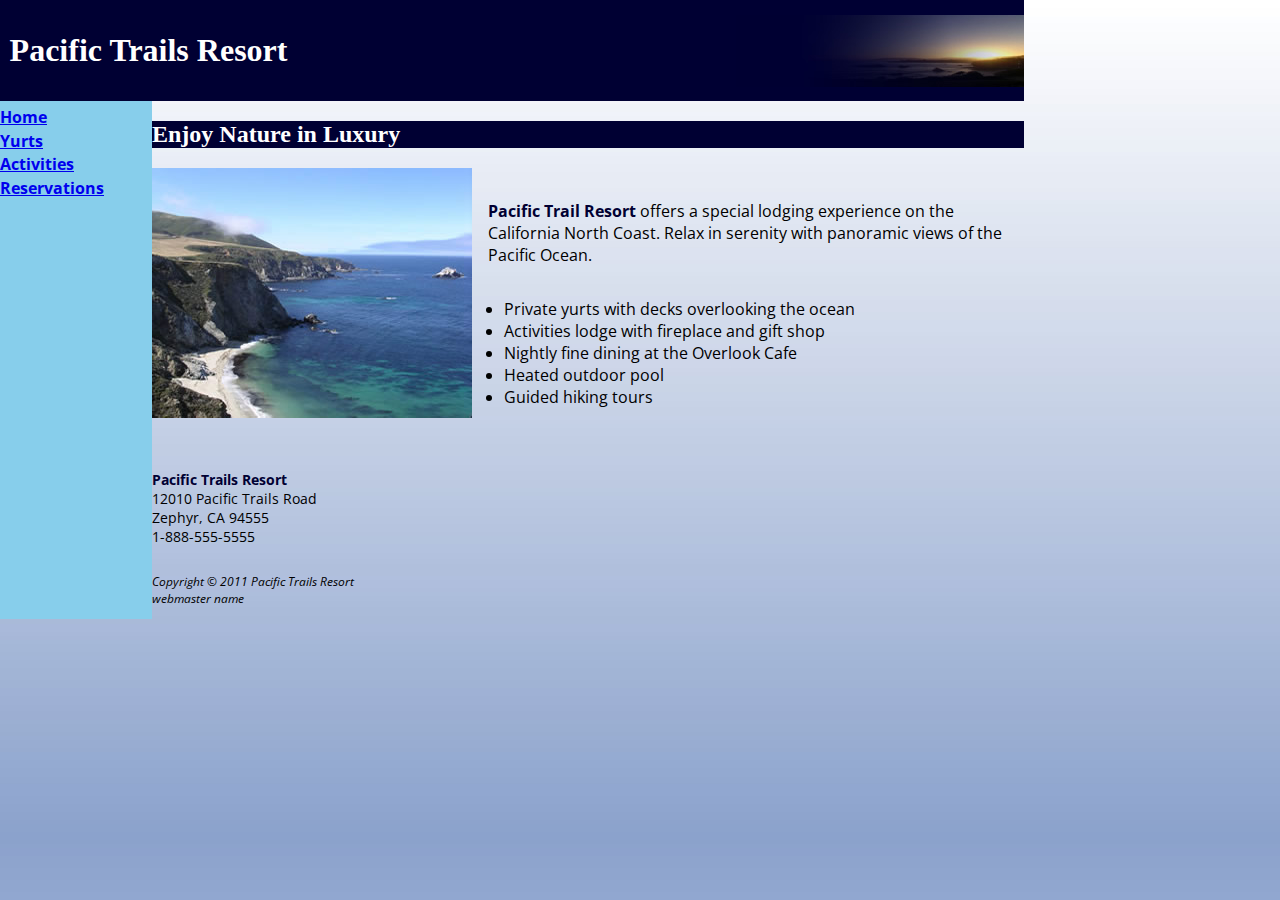
<file: index.html>
<!DOCTYPE html>
<html lang="en">

<head>
    <link rel="stylesheet" href="pacific.css">
    <link href="https://fonts.googleapis.com/css?family=Open+Sans&display=swap" rel="stylesheet">
    <title>Home</title>
</head>

<body>
    <div id="wrapper">
        <h1>Pacific Trails Resort</h1>
        <div id="nav">
            <p class="inner-nav"><strong><a href="index.html">Home</a>&nbsp;&nbsp;&nbsp;&nbsp;<a
                        href="yurts.html">Yurts</a>&nbsp;&nbsp;&nbsp;&nbsp;<a
                        href="activities.html">Activities</a>&nbsp;&nbsp;&nbsp;&nbsp;<a
                        href="reservations.html">Reservations</a></strong></p>
        </div>
        <div id="content">
            <h2>Enjoy Nature in Luxury</h2>
            <img src="coast.jpg" alt="Beach">
            <div class="right">
                <p><span>Pacific Trail Resort</span> offers a special lodging experience on the
                    California North Coast. Relax in serenity with panoramic views of the Pacific Ocean.</p>
                <ul>
                    <li>Private yurts with decks overlooking the ocean</li>
                    <li>Activities lodge with fireplace and gift shop</li>
                    <li>Nightly fine dining at the Overlook Cafe</li>
                    <li>Heated outdoor pool</li>
                    <li>Guided hiking tours</li>
                </ul>
            </div>
            <div id="contact">
                <p><span>Pacific Trails Resort</span><br>
                    12010 Pacific Trails Road<br>
                    Zephyr, CA 94555<br>
                    1-888-555-5555</p>
            </div>
            <div id="footer">
                <p>Copyright &copy; 2011 Pacific Trails Resort<br>
                    <em>webmaster name</em></p>
            </div>
        </div>
    </div>
</body>

</html>
</file>
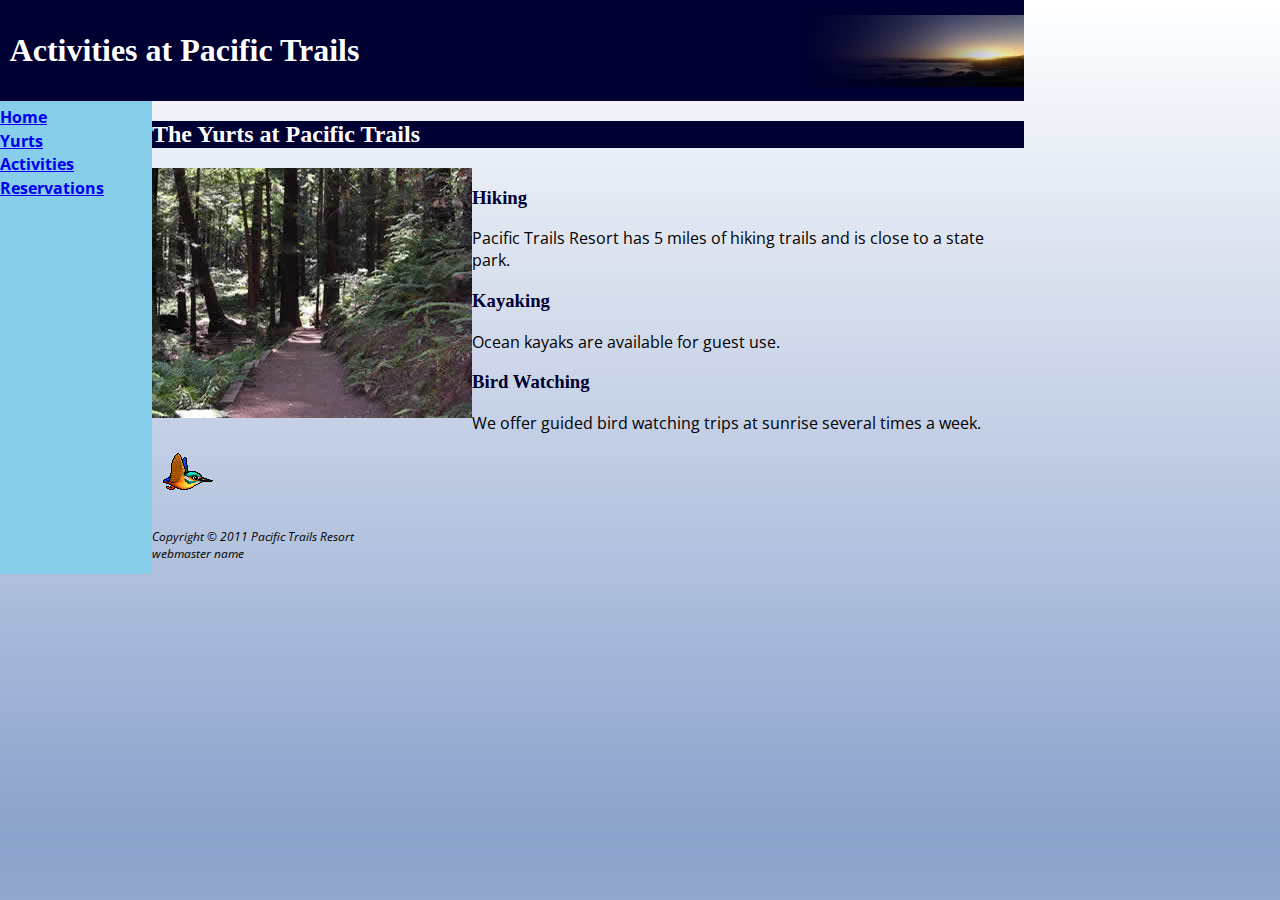
<file: activities.html>
<!DOCTYPE html>
<html lang="en">

<head>
    <link rel="stylesheet" href="pacific.css">
    <link href="https://fonts.googleapis.com/css?family=Open+Sans&display=swap" rel="stylesheet">
    <title>Activities</title>
</head>

<body>
    <div id="wrapper">
        <h1>Activities at Pacific Trails</h1>
        <div id="nav">
            <p class="inner-nav"><strong><a href="index.html">Home</a>&nbsp;&nbsp;&nbsp;&nbsp;<a
                        href="yurts.html">Yurts</a>&nbsp;&nbsp;&nbsp;&nbsp;<a
                        href="activities.html">Activities</a>&nbsp;&nbsp;&nbsp;&nbsp;<a
                        href="reservations.html">Reservations</a></strong></p>
        </div>
        <div id="content">
            <h2>The Yurts at Pacific Trails</h2>
            <img src="trail.jpg" alt="Trail">
            <div>

                <h3>Hiking</h3>
                <p>Pacific Trails Resort has 5 miles of hiking trails and is close to a state park.</p>
                <h3>Kayaking</h3>
                <p>Ocean kayaks are available for guest use.</p>
                <h3>Bird Watching</h3>
                <p>We offer guided bird watching trips at sunrise several times a week.</p>
            </div>
            <div class="bird">
                <img src="little-bird.gif" alt="Bird flying">
            </div>
            <div id="footer">
                <p>Copyright &copy; 2011 Pacific Trails Resort<br>
                    <em>webmaster name</em></p>
            </div>



</html>
</file>
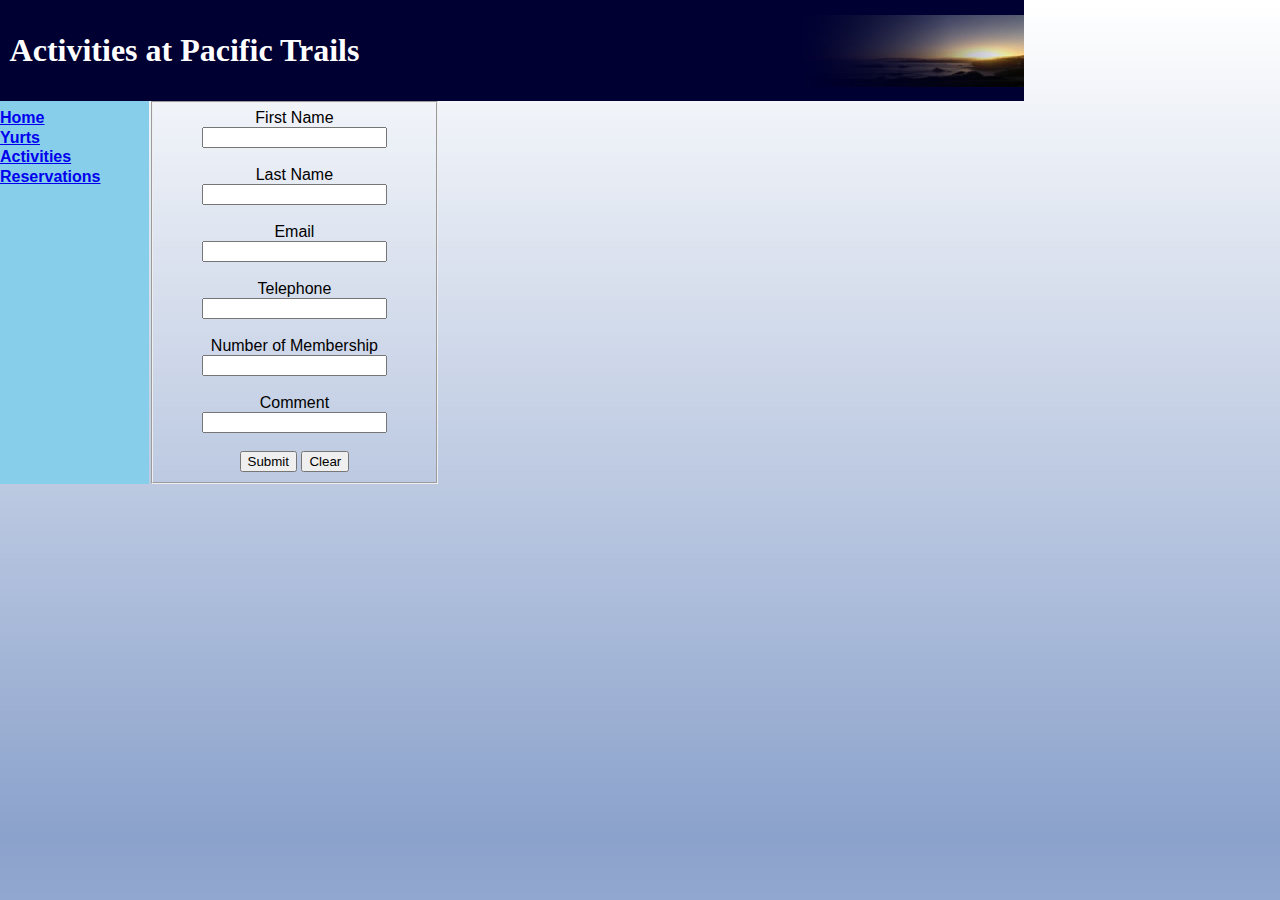
<file: reservations.html>
<!DOCTYPE html>
<html lang="en">

<head>
    <link rel="stylesheet" href="pacific.css">
    <meta charset="UTF-8">
    <meta name="viewport" content="Forms fields">
    <meta http-equiv="X-UA-Compatible" content="ie=edge">
    <title>Reservations</title>
</head>

<body>

    <div id="wrapper">
        <h1>Activities at Pacific Trails</h1>
        <div id="nav">
            <p class="inner-nav"><strong><a href="index.html">Home</a>&nbsp;&nbsp;&nbsp;&nbsp;<a
                        href="yurts.html">Yurts</a>&nbsp;&nbsp;&nbsp;&nbsp;<a
                        href="activities.html">Activities</a>&nbsp;&nbsp;&nbsp;&nbsp;<a
                        href="reservations.html">Reservations</a></strong></p>
        </div>
        <form action="contact.php">
            <fieldset id="info">
                <label for="firstname">First Name</label><br>
                <input type="text" name="firstname" id="firstname" required maxlength="15"> <br><br>
                <label for="lastname">Last Name</label><br>
                <input type="text" name="lastname" id="lastname" maxlength="25"> <br><br>
                <label for="email">Email</label><br>
                <input type="email" name="email" id="email" required> <br><br>
                <label for="phone">Telephone</label><br>
                <input type="tel" name="phone" id="phone"> <br><br>
                <label for="guests">Number of Membership</label><br>
                <input type="number" name="guests" id="guests"> <br><br>
                <label for="comment">Comment</label><br>
                <input type="text" name="comment" id="comment">
                <br><br>
                <button>Submit</button>
                <button>Clear</button>
            </fieldset>
        </form>
    </div>

</body>

</html>
</file>
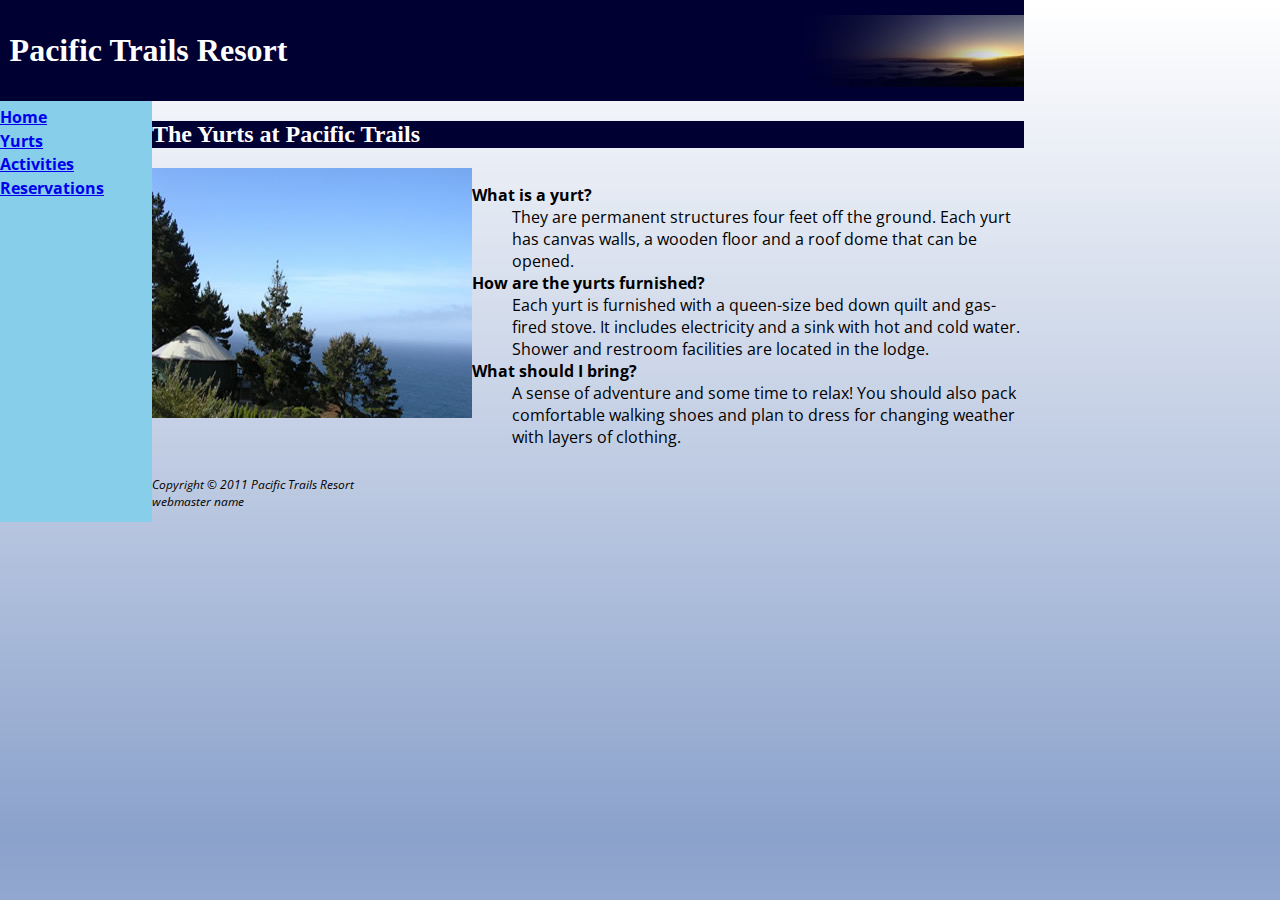
<file: yurts.html>
<!DOCTYPE html>
<html lang="en">
<head>
 <link rel="stylesheet" href="pacific.css">
 <link href="https://fonts.googleapis.com/css?family=Open+Sans&display=swap" rel="stylesheet"> 
<title>Yurts</title>
</head>
<body>
<div id="wrapper">
<h1>Pacific Trails Resort</h1>
<div id="nav">
<p class="inner-nav"><strong><a href="index.html">Home</a>&nbsp;&nbsp;&nbsp;&nbsp;<a href="yurts.html">Yurts</a>&nbsp;&nbsp;&nbsp;&nbsp;<a href="activities.html">Activities</a>&nbsp;&nbsp;&nbsp;&nbsp;<a href="reservations.html">Reservations</a></strong></p>
</div>
<div id="content">
<h2>The Yurts at Pacific Trails</h2>
<img src="yurt.jpg" alt="Hill">
<dl>
<dt><strong>What is a yurt?</strong></dt>
<dd>They are permanent structures four feet off the ground. Each yurt has canvas walls, a wooden floor and a roof dome that can be opened.</dd>
<dt><strong>How are the yurts furnished?</strong></dt>
<dd>Each yurt is furnished with a queen-size bed down quilt and gas-fired stove. It includes electricity and a sink with hot and cold water. Shower and restroom facilities are located in the lodge.</dd>
<dt><strong>What should I bring?</strong></dt>
<dd>A sense of adventure and some time to relax! You should also pack comfortable walking shoes and plan to dress for changing weather with layers of clothing.</dd>
</dl>
<div id="footer">
<p>Copyright &copy; 2011 Pacific Trails Resort<br>
<em>webmaster name</em></p>
</div>
</div>
</div>
</body>
</html>
</file>
<file: pacific.css>
#wrapper {
    width: 80%;
    min-width: 960px;
    display: grid;
    grid-template-columns: 1fr 2fr;
    grid-auto-rows: minmax(100px, auto);
    box-shadow: 10px;
}

#content {
    grid-column: 1/3;
    display: grid;
}

body {
    margin: 0;
    padding: 0;
    background-color: white;
    color: dark gray;
    background-image: url(background.jpg);
    font-family: 'Open Sans', 'Helvetica', sans-serif;
}

h1,
h2 {
    background-color: #000033;
    color: white;
    font-family: Georgia, 'Times New Roman', serif;
    text-shadow: 10px;
}

h2 {
    grid-column: 1/5;
}

div#nav {
    background-color: skyblue;
    grid-column: -4;
}

#inner-nav {
    display: grid;
    padding: 0;
    margin: 0;

}

p a {
    padding-right: 3em;
    margin: 0;
    line-height: 0.1;
    display: grid;
}

p strong {
    padding: 0;
    margin: 0;
}

p span {
    color: #000033;
    font-weight: bold;
}

h1 {
    background-image: url(sunset.jpg);
    background-position: right;
    background-repeat: no-repeat;
    grid-column: -4/3;
    padding: 1em 0.3em;
    margin: 0;
}

#contact {
    grid-column: 1;
    font-size: 90%;

}

#footer {
    font-size: 75%;
    font-style: italic;
    grid-column: 1;
}

div.right {
    padding: 1rem;
}

ul {
    padding: 1rem;
}

h3 {
    color: #000033;
    font-family: Georgia, 'Times New Roman', serif;
}

.bird {
    grid-column: -1;
    position: sticky;
    /* top: 65%; */
    white-space: nowrap;
    animation: animate 10s linear;
    animation-fill-mode: forwards;
}

@keyframes animate {
    0% {
        left: 0%;
    }

    25% {
        left: 25%;
    }

    50% {
        left: 50%;
    }

    100% {
        left: 100%;
    }

    0% {
        right: 100%;
    }
}

form {
    text-align: center;
}
</file>
